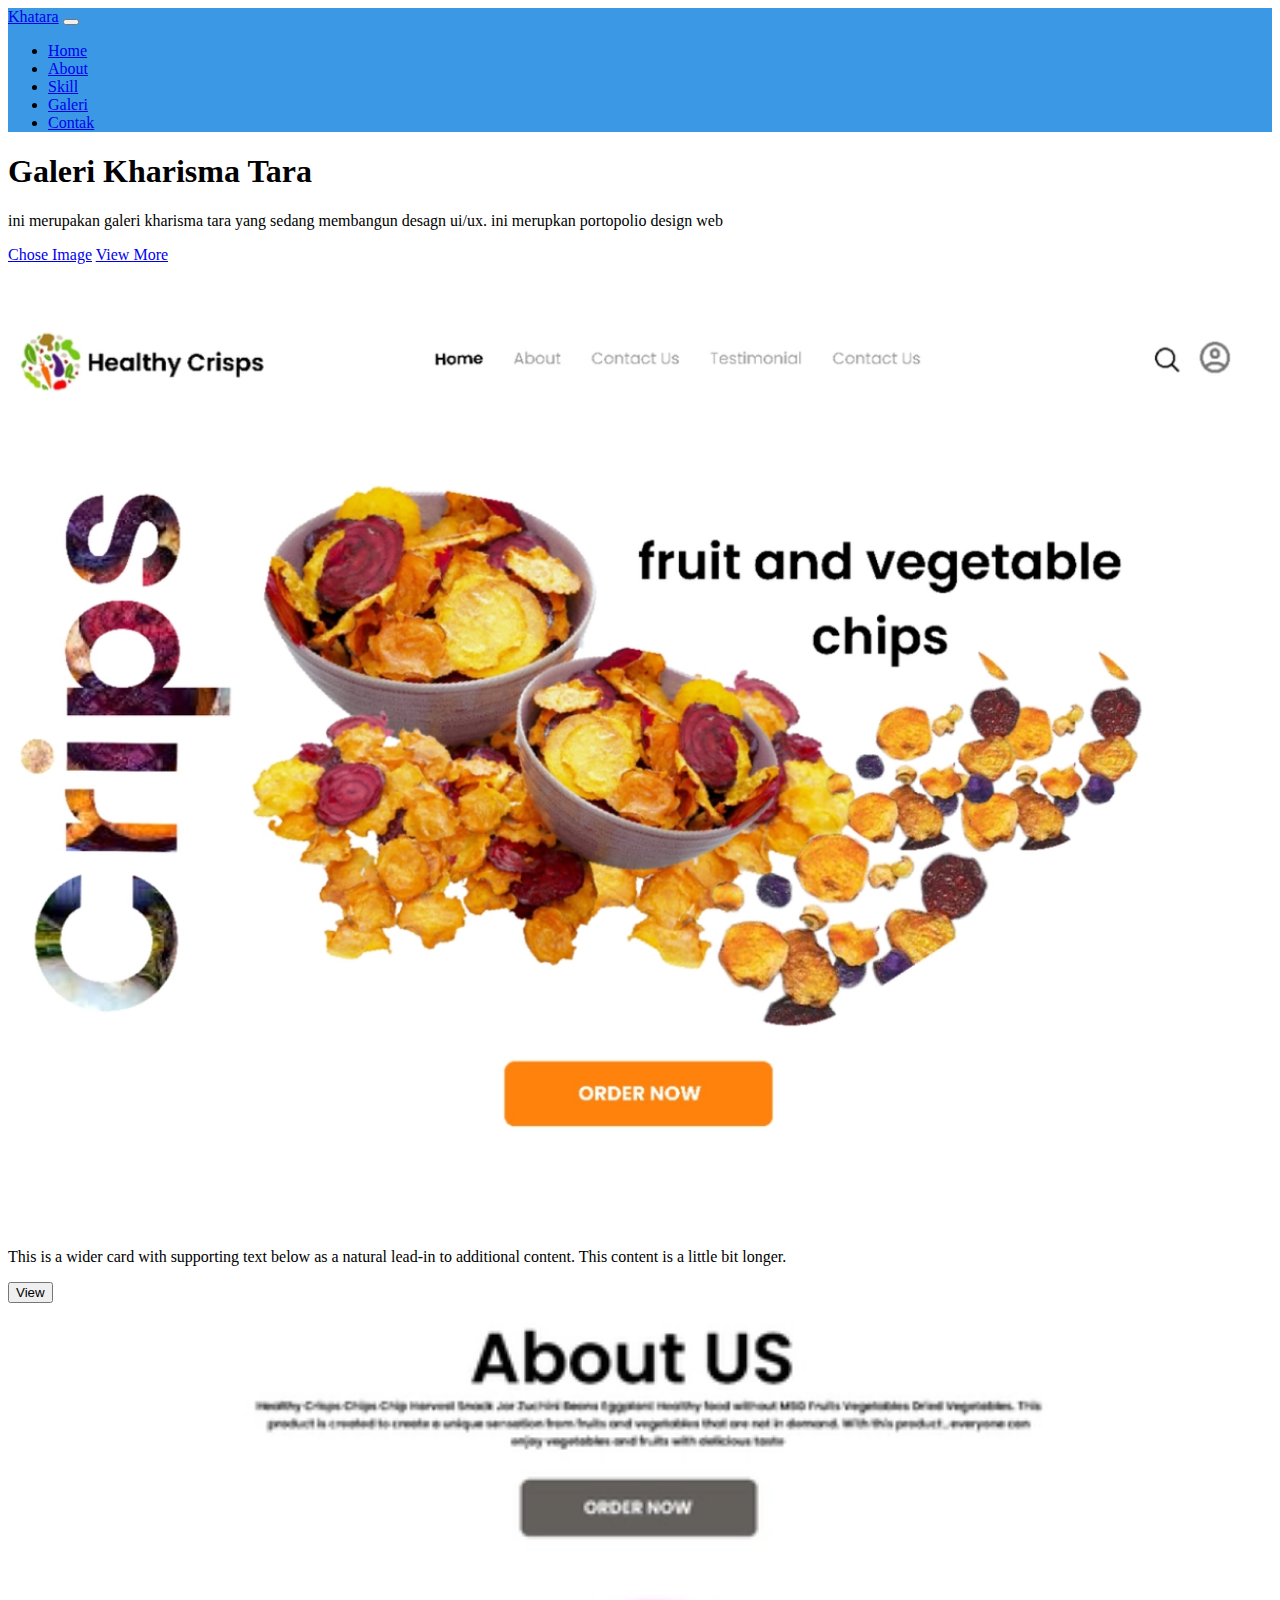
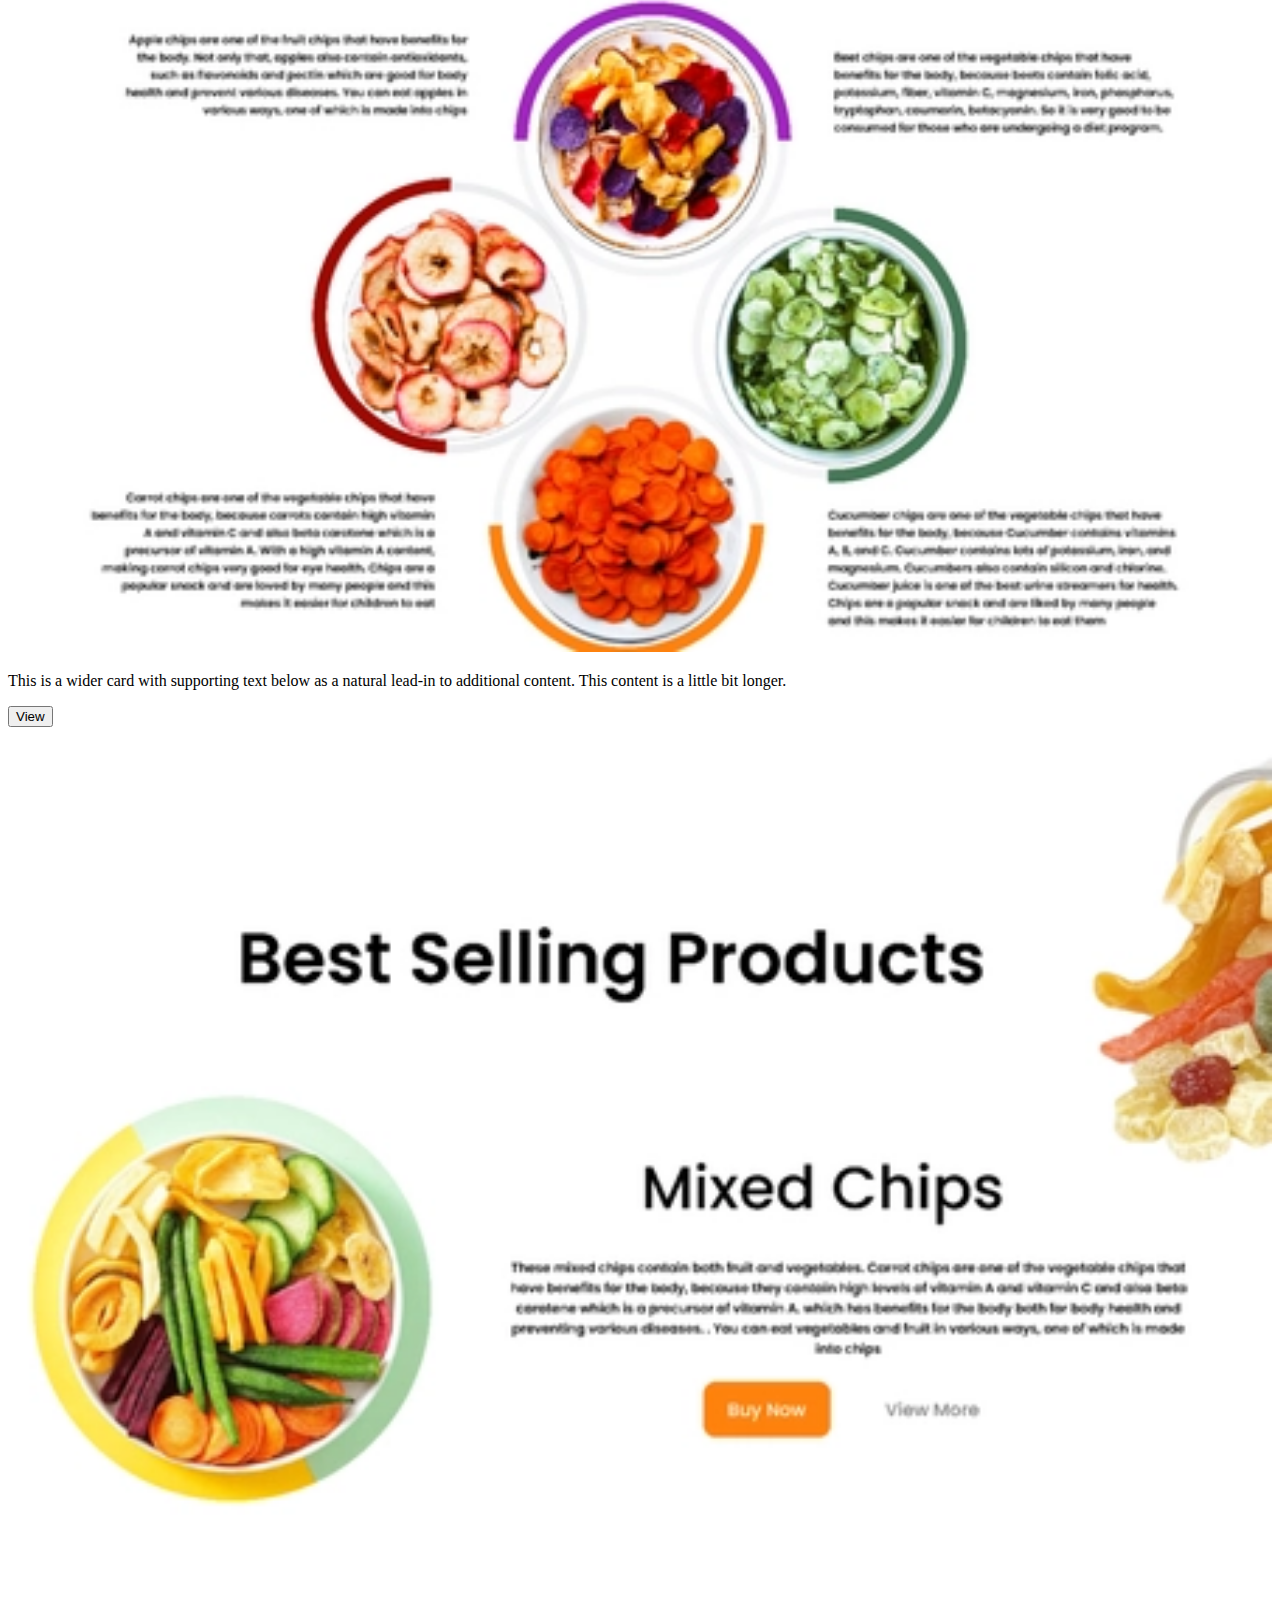
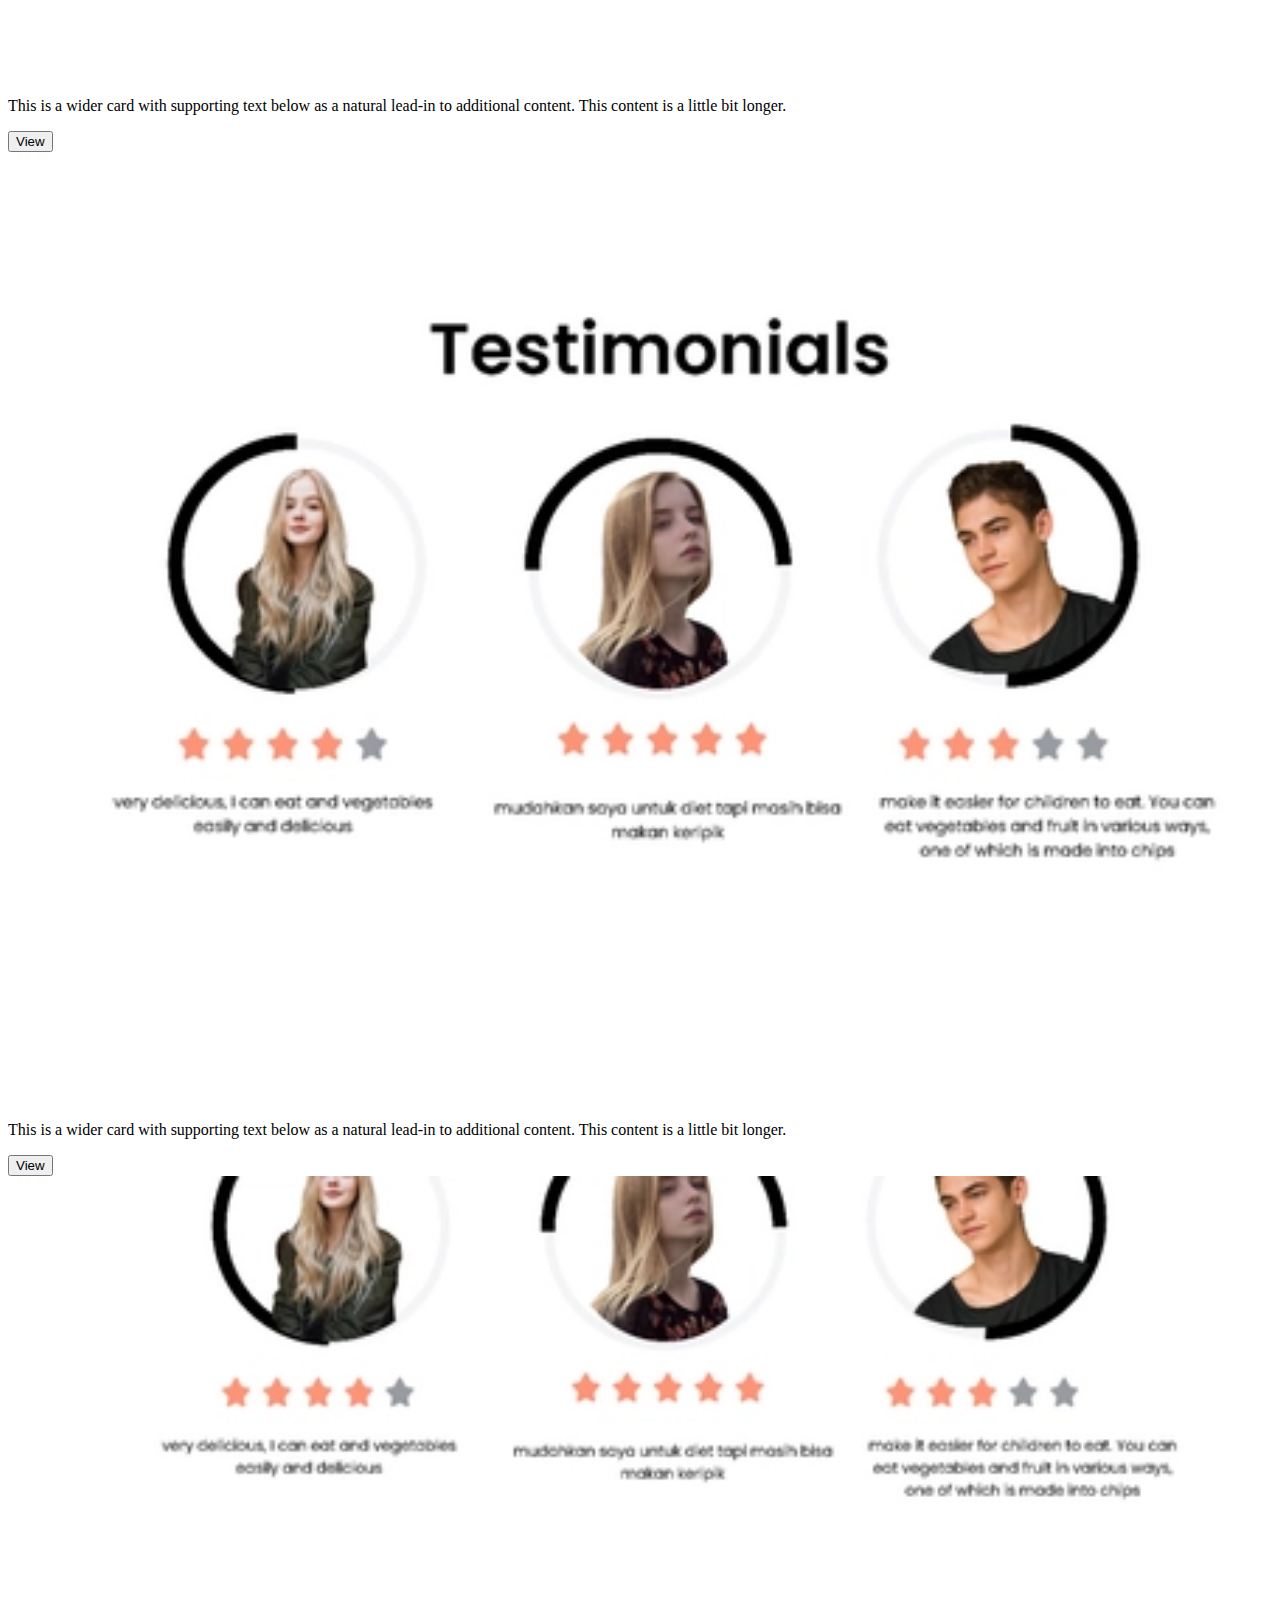
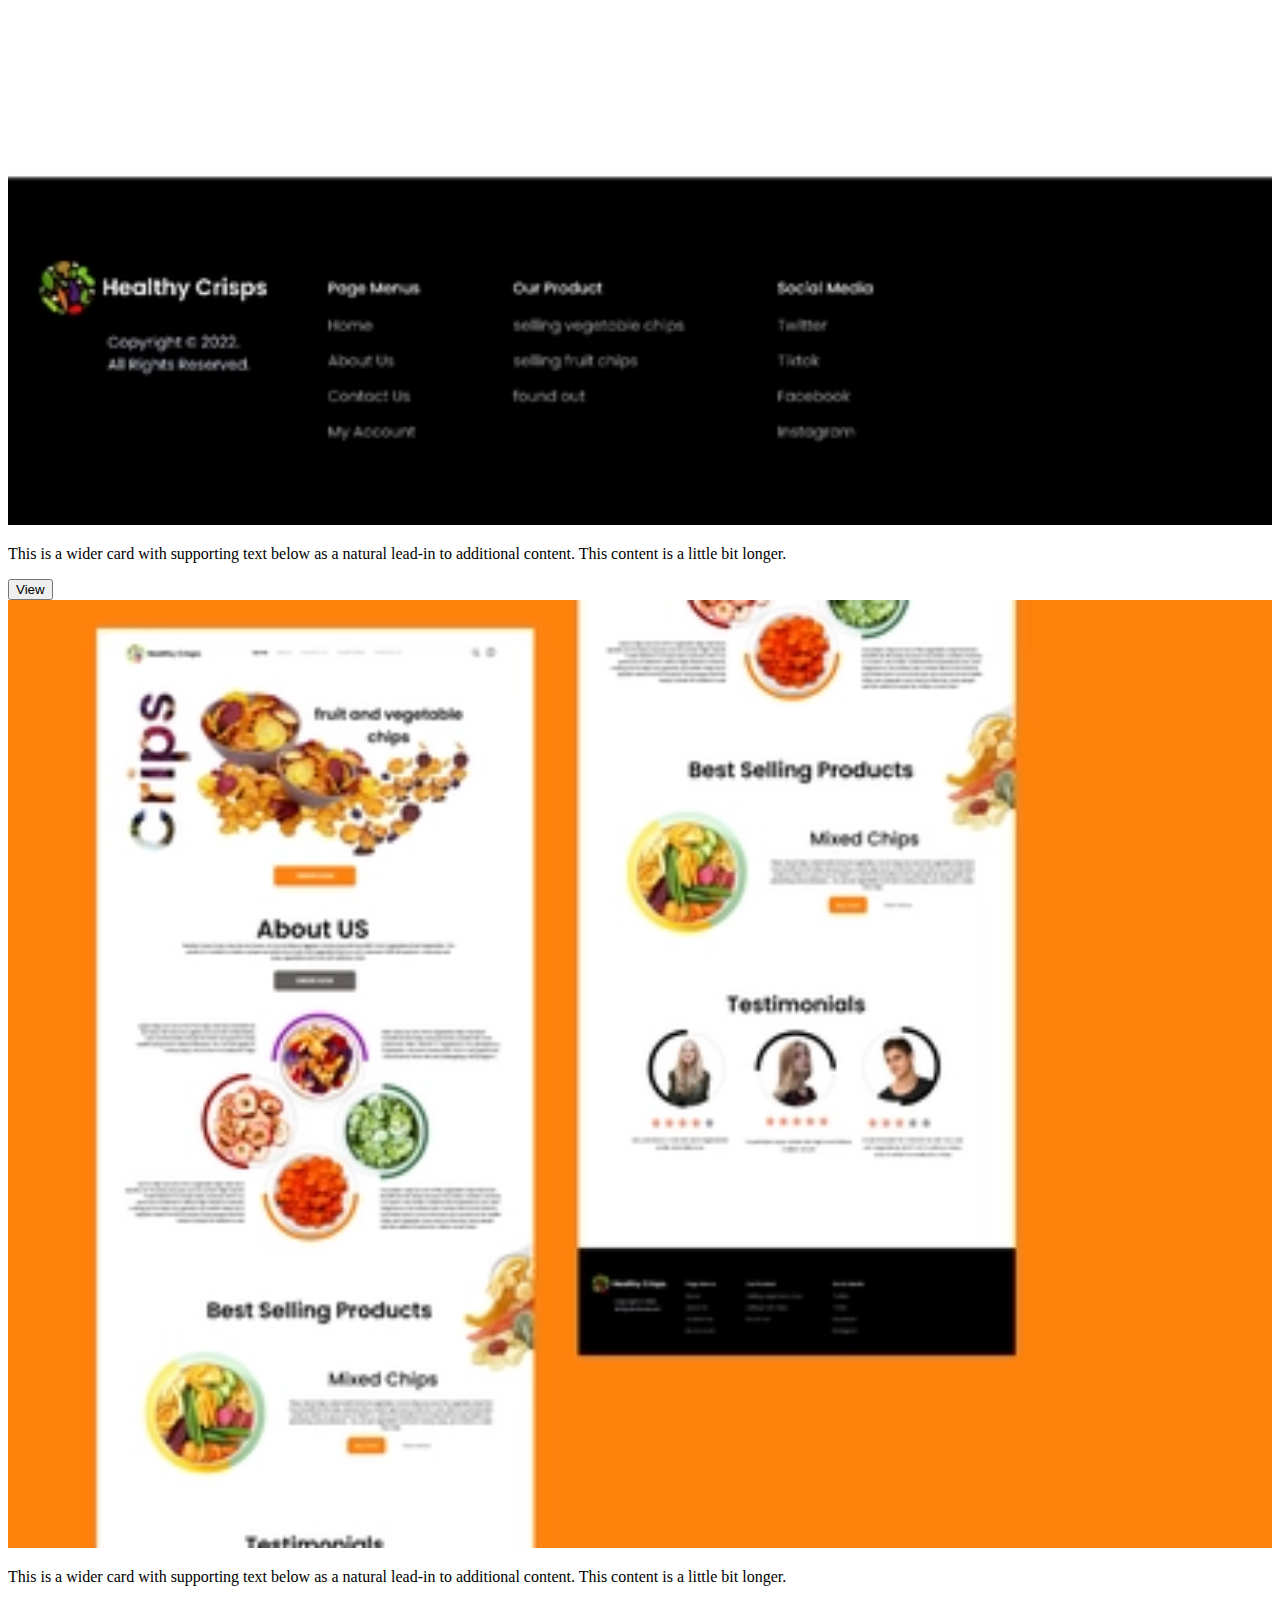
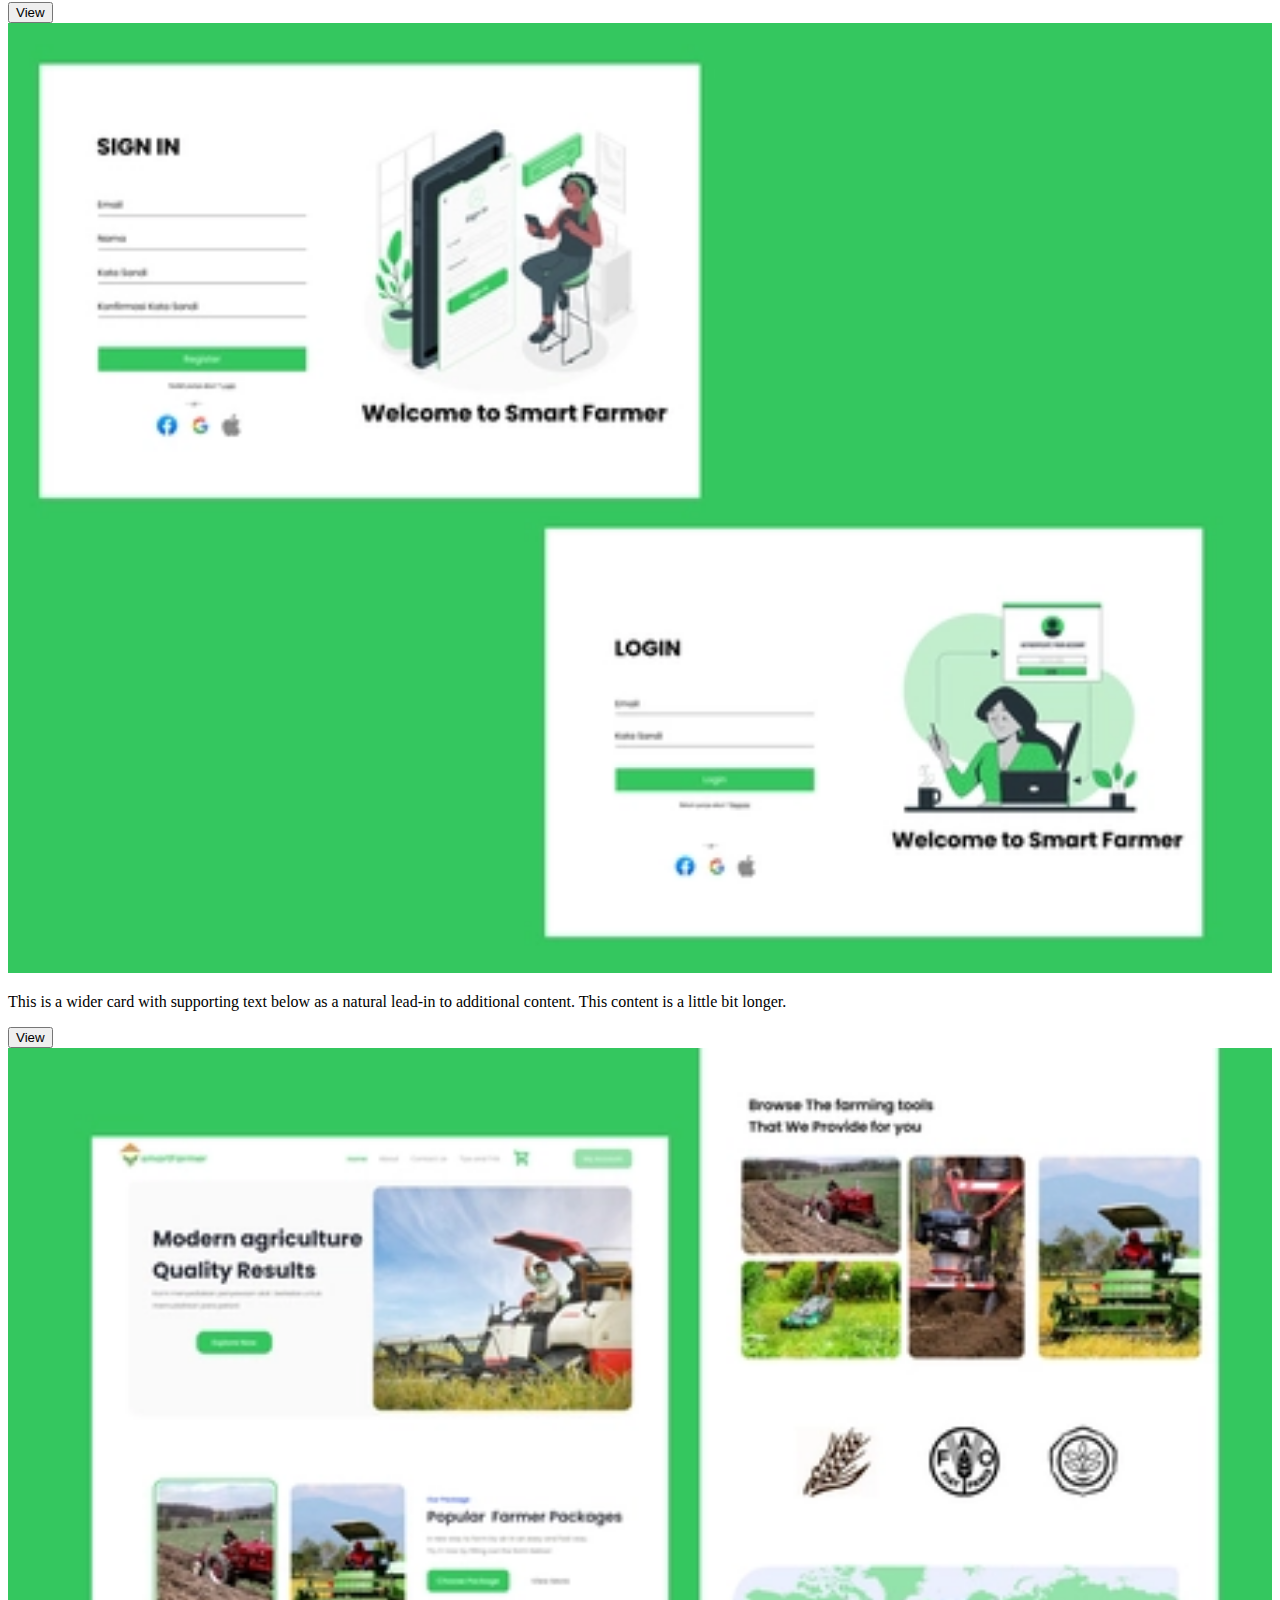
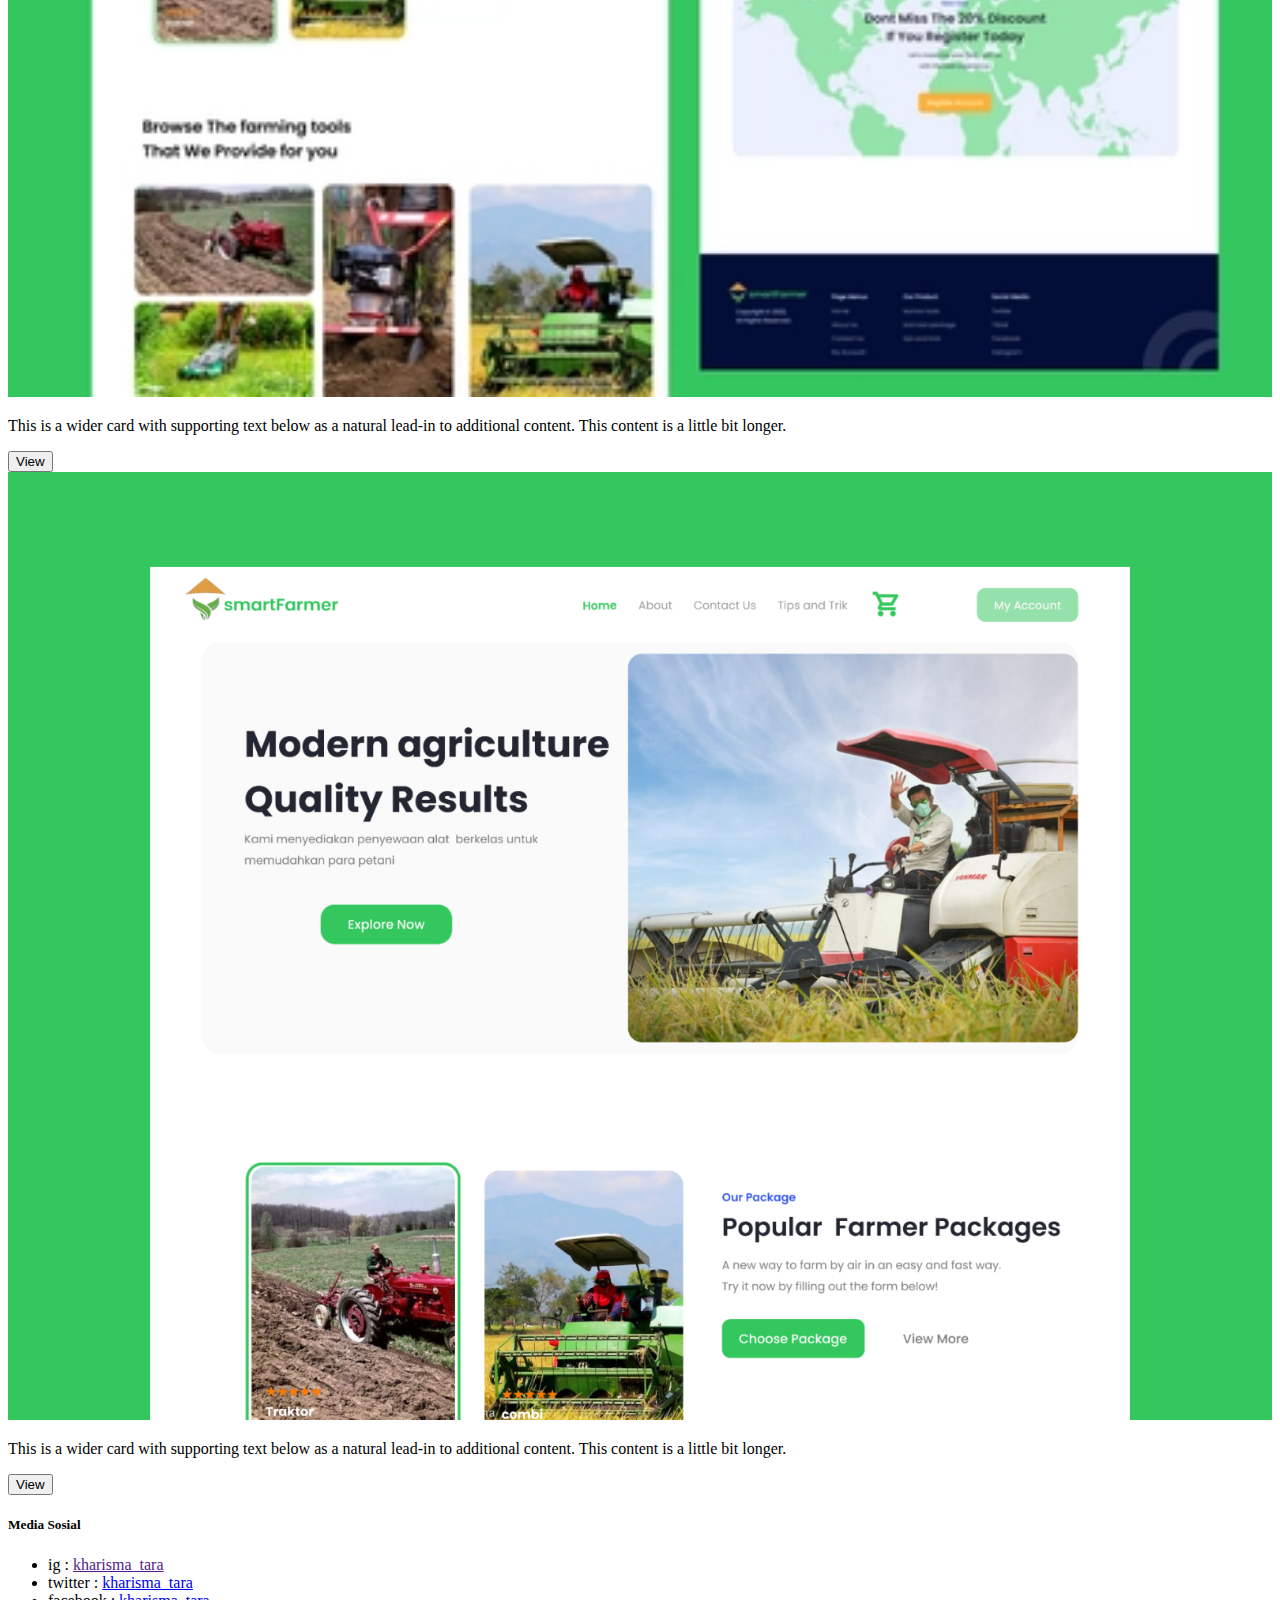
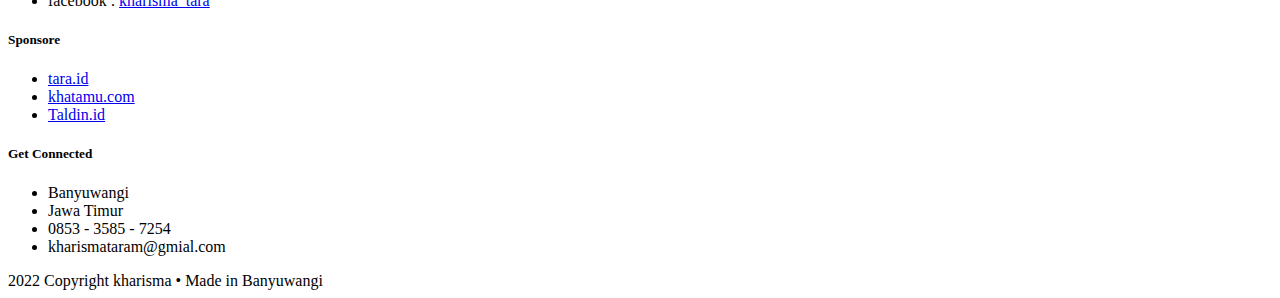
<file: galeri.html>
<!DOCTYPE html>
<html lang="en">
  <head>
    <meta charset="utf-8" />
    <meta name="viewport" content="width=device-width, initial-scale=1" />
    <title>Bootstrap demo</title>
    <link href="https://cdn.jsdelivr.net/npm/bootstrap@5.2.2/dist/css/bootstrap.min.css" rel="stylesheet" integrity="sha384-Zenh87qX5JnK2Jl0vWa8Ck2rdkQ2Bzep5IDxbcnCeuOxjzrPF/et3URy9Bv1WTRi" crossorigin="anonymous" />
    <link rel="stylesheet" href="css/style.css" />
  </head>
  <body>
    <!--NAVBAR -->
    <nav class="navbar navbar-expand-lg shadow-sm" style="background-color: #3a98e4">
      <div class="container">
        <a class="navbar-brand" href="index.html">Khatara</a>
        <button class="navbar-toggler" type="button" data-bs-toggle="collapse" data-bs-target="#navbarNav" aria-controls="navbarNav" aria-expanded="false" aria-label="Toggle navigation">
          <span class="navbar-toggler-icon"></span>
        </button>
        <div class="collapse navbar-collapse" id="navbarNav">
          <ul class="navbar-nav mx-auto">
            <li class="nav-item">
              <a class="nav-link fw-border text dark" aria-current="page" href="index.html">Home</a>
            </li>
            <li class="nav-item">
              <a class="nav-link fw-border text dark" aria-current="page" href="#about">About</a>
            </li>
            <li class="nav-item">
              <a class="nav-link fw-border text dark" aria-current="page" href="#skill">Skill</a>
            </li>
            <li class="nav-item">
              <a class="nav-link fw-border text dark" aria-current="page" href="galeri.html">Galeri</a>
            </li>
            <li class="nav-item">
              <a class="nav-link fw-border text dark" aria-current="page" href="contak.html">Contak</a>
            </li>
          </ul>
        </div>
      </div>
    </nav>
    <!-- END NAVBAR -->
    <!--Conten1-->

    <section class="py-5 text-center container">
      <div class="row py-lg-5">
        <div class="col-lg-6 col-md-8 mx-auto">
          <h1 class="fw-light">Galeri Kharisma Tara</h1>
          <p class="lead text-muted">ini merupakan galeri kharisma tara yang sedang membangun desagn ui/ux. ini merupkan portopolio design web</p>
          <p>
            <a href="#" class="btn btn-primary my-2">Chose Image</a>
            <a href="#" class="btn btn-secondary my-2">View More</a>
          </p>
        </div>
      </div>
    </section>

    <!--End Conten1-->

    <!--Conten2-->
    <div class="album py-5 bg-light">
        <div class="container">
    
          <div class="row row-cols-1 row-cols-sm-2 row-cols-md-3 g-3">
            <div class="col">
              <div class="card shadow-sm">
                <img src="img/a.webp" alt="landingpage" width="100%" height="100%" >
    
                <div class="card-body">
                  <p class="card-text">This is a wider card with supporting text below as a natural lead-in to additional content. This content is a little bit longer.</p>
                  <div class="d-flex justify-content-between align-items-center">
                    <div class="btn-group">
                      <button type="button" class="btn btn-sm btn-outline-secondary">View</button>
                    </div>
                  </div>
                </div>
              </div>
            </div>
            <div class="col">
              <div class="card shadow-sm">
                <img src="img/b.webp" alt="landingpage" width="100%" height="100%">
    
                <div class="card-body">
                  <p class="card-text">This is a wider card with supporting text below as a natural lead-in to additional content. This content is a little bit longer.</p>
                  <div class="d-flex justify-content-between align-items-center">
                    <div class="btn-group">
                      <button type="button" class="btn btn-sm btn-outline-secondary">View</button>
                     
                    </div>
                   
                  </div>
                </div>
              </div>
            </div>
            <div class="col">
              <div class="card shadow-sm">
                <img src="img/c.webp" alt="landingpage" width="100%" height="100%">
                <div class="card-body">
                  <p class="card-text">This is a wider card with supporting text below as a natural lead-in to additional content. This content is a little bit longer.</p>
                  <div class="d-flex justify-content-between align-items-center">
                    <div class="btn-group">
                      <button type="button" class="btn btn-sm btn-outline-secondary">View</button>
                    </div>
                  </div>
                </div>
              </div>
            </div>
            <div class="col">
                <div class="card shadow-sm">
                  <img src="img/d.webp" alt="landingpage" width="100%" height="100%">
      
                  <div class="card-body">
                    <p class="card-text">This is a wider card with supporting text below as a natural lead-in to additional content. This content is a little bit longer.</p>
                    <div class="d-flex justify-content-between align-items-center">
                      <div class="btn-group">
                        <button type="button" class="btn btn-sm btn-outline-secondary">View</button>
                       
                      </div>
                     
                    </div>
                  </div>
                </div>
              </div>
              <div class="col">
                <div class="card shadow-sm">
                  <img src="img/e.webp" alt="landingpage" width="100%" height="100%">
      
                  <div class="card-body">
                    <p class="card-text">This is a wider card with supporting text below as a natural lead-in to additional content. This content is a little bit longer.</p>
                    <div class="d-flex justify-content-between align-items-center">
                      <div class="btn-group">
                        <button type="button" class="btn btn-sm btn-outline-secondary">View</button>
                       
                      </div>
                     
                    </div>
                  </div>
                </div>
              </div>
              <div class="col">
                <div class="card shadow-sm">
                  <img src="img/f.webp" alt="landingpage" width="100%" height="100%">
      
                  <div class="card-body">
                    <p class="card-text">This is a wider card with supporting text below as a natural lead-in to additional content. This content is a little bit longer.</p>
                    <div class="d-flex justify-content-between align-items-center">
                      <div class="btn-group">
                        <button type="button" class="btn btn-sm btn-outline-secondary">View</button>
                       
                      </div>
                     
                    </div>
                  </div>
                </div>
              </div>
              <div class="col">
                <div class="card shadow-sm">
                  <img src="img/g.webp" alt="landingpage" width="100%" height="100%">
      
                  <div class="card-body">
                    <p class="card-text">This is a wider card with supporting text below as a natural lead-in to additional content. This content is a little bit longer.</p>
                    <div class="d-flex justify-content-between align-items-center">
                      <div class="btn-group">
                        <button type="button" class="btn btn-sm btn-outline-secondary">View</button>
                       
                      </div>
                     
                    </div>
                  </div>
                </div>
              </div>
              <div class="col">
                <div class="card shadow-sm">
                  <img src="img/h.webp" alt="landingpage" width="100%" height="100%">
      
                  <div class="card-body">
                    <p class="card-text">This is a wider card with supporting text below as a natural lead-in to additional content. This content is a little bit longer.</p>
                    <div class="d-flex justify-content-between align-items-center">
                      <div class="btn-group">
                        <button type="button" class="btn btn-sm btn-outline-secondary">View</button>
                       
                      </div>
                     
                    </div>
                  </div>
                </div>
              </div>
              <div class="col">
                <div class="card shadow-sm">
                  <img src="img/i.png" alt="landingpage" width="100%" height="100%">
      
                  <div class="card-body">
                    <p class="card-text">This is a wider card with supporting text below as a natural lead-in to additional content. This content is a little bit longer.</p>
                    <div class="d-flex justify-content-between align-items-center">
                      <div class="btn-group">
                        <button type="button" class="btn btn-sm btn-outline-secondary">View</button>
                       
                      </div>
                     
                    </div>
                  </div>
                </div>
              </div>
              
            </div>
            <footer class="section-footer mt-5 mb-4 border-top mt-5">
                <div class="container pt-5 pb-5">
                  <div class="row justify-content-center">
                    <div class="col-12">
                      <div class="row">
                        <div class="col-12">
                          <div class="row">
                            <div class="col-12 col-lg-4">
                              <h5>Media Sosial </h5>
                              <ul class="list-unstyled">
                                <li>
                                  ig : <a href="">kharisma_tara</a>
                                </li>
                                <li>
                                 twitter :  <a href="#">kharisma_tara</a>
                                </li>
                                <li>
                                  facebook : <a href="#">kharisma_tara</a>
                                </li>
                              </ul>
                            </div>
                            <div class="col-12 col-lg-4">
                              <h5>Sponsore</h5>
                              <ul class="list-unstyled">
                                <li><a href="#">tara.id</a></li>
                                <li><a href="#">khatamu.com</a></li>
                                <li><a href="#">Taldin.id</a></li>
                              </ul>
                            </div>
                         
                            <div class="col-12 col-lg-4">
                              <h5>Get Connected</h5>
                              <ul class="list-unstyled">
                                <li>Banyuwangi</li>
                                <li>Jawa Timur</li>
                                <li>0853 - 3585 - 7254</li>
                                <li>kharismataram@gmial.com</li>
                              </ul>
                            </div>
                          </div>
                        </div>
                      </div>
                    </div>
                  </div>
                </div>
                <div class="container-fluid">
                  <div class="row border-top justify-content-center align-items-center pt-4">
                    <div class="col-auto text-gray-500 font-weight-light">2022 Copyright kharisma • Made in Banyuwangi</div>
                  </div>
                </div>
              </footer>
                
    <!--EndConten2-->
    <script src="https://cdn.jsdelivr.net/npm/bootstrap@5.2.2/dist/js/bootstrap.bundle.min.js" integrity="sha384-OERcA2EqjJCMA+/3y+gxIOqMEjwtxJY7qPCqsdltbNJuaOe923+mo//f6V8Qbsw3" crossorigin="anonymous"></script>
  </body>
</html>
</file>
<file: css/style.css>
.carousel {
  margin-bottom: 4rem;
}
/* Since positioning the image, we need to help out the caption */
.carousel-caption {
  bottom: 3rem;
  z-index: 10;
}

/* Declare heights because of positioning of img element */
.carousel-item {
  height: 32rem;
}
.gambar {
  display: block;
  margin-left: auto;
  margin-right: auto;
  width: 20%;
  height: 10%;
}
.section-projek {
  min-height: 540px;
  background: #3a98e4;
  margin-top: 50px;
  margin-bottom: -230px;
}

.section-projek .section-projek-heading {
  margin-top: 150px;
}

.section-projek .section-projek-heading h2,
.section-projek .section-projek-heading p {
  color: #fff;
}

.section-projek .section-projek-heading h2 {
  font-family: "Playfair Display", serif;
  font-weight: bold;
}

.section-projek-content .section-projek-aku .card-projek {
  min-height: 380px;
  background: #fff;
  color: #fff;
  padding: 30px;
  background-size: cover;
  margin-bottom: 20px;
}

.section-projek-content .section-projek-aku .card-projek .nama-projek1 {
  font-size: 18px;
  color: #fff;
}

.section-projek-content .section-projek-aku .card-projek .nama-projek2 {
  font-size: 26px;
  color: #fff;
}

.section-projek-content .section-projek-aku .card-projek .nama-button .btn-nama-details {
  background-color: #ff9e53;
  color: #fff;
}

.section-projek-content .section-projek-aku .card-projek .nama-button .btn-nama-details:hover {
  color: #fff;
}
</file>
